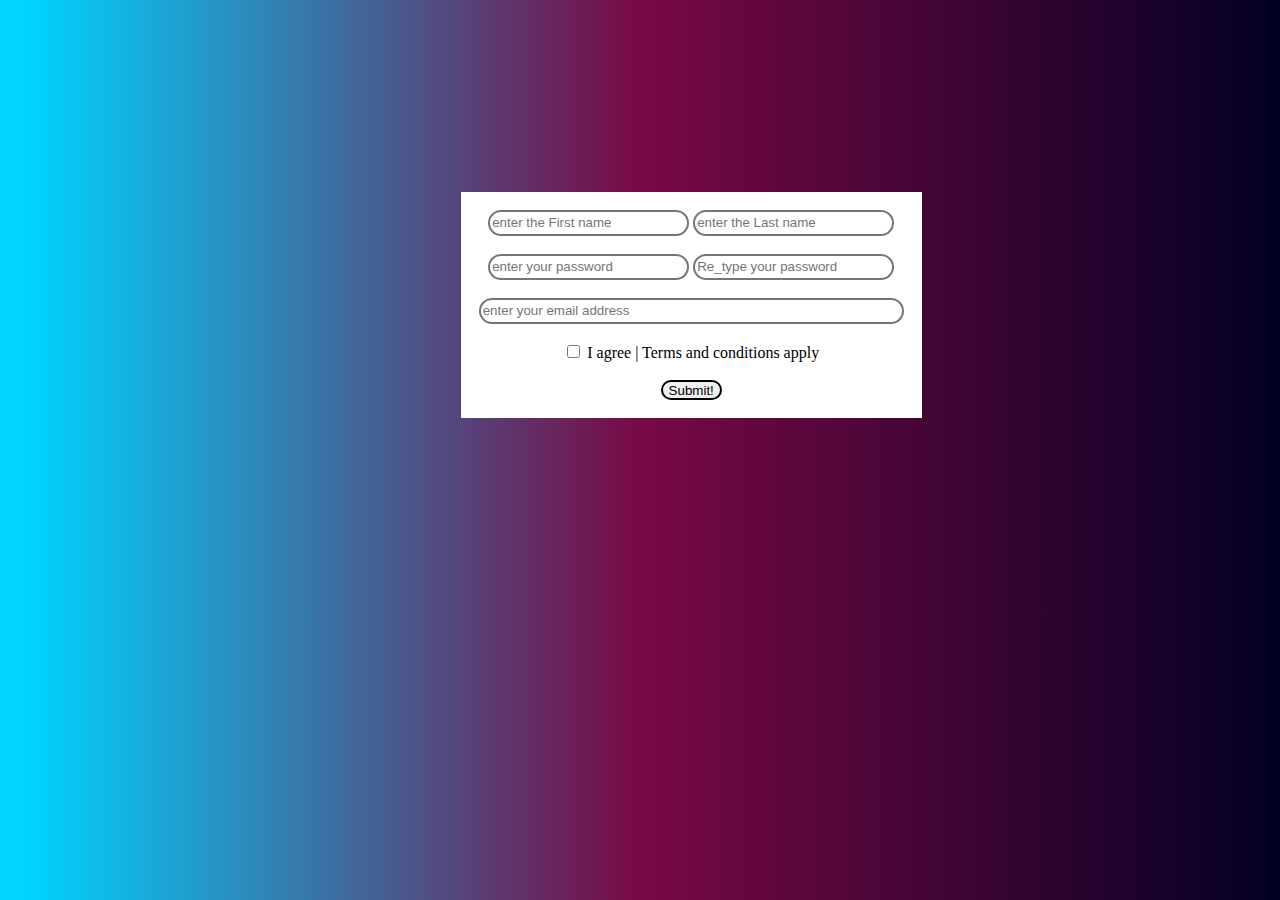
<file: index.html>
<!DOCTYPE html>
<html lang="en"><head>
<meta charset="utf-8">
<title>JavaScript Validation Form</title>
<meta name="keywords" content="example, JavaScript Form Validation, Sample registration form" />
<meta name="description" content="This document is an example of JavaScript Form Validation using a sample registration form. " />
<link rel='stylesheet' href='style.css' type='text/css' />
</head>

<body>
    <div class="container">
        <form name="myform"  onsubmit="return formValidation();">   
            <input type="text" name="FirstName" size="22" placeholder="enter the First name">
            <input type="text" name="LastName" size="22" placeholder="enter the Last name">

            <br><br> 
            <input type="text" name="Password" size="22" placeholder="enter your password">
            <input type="text" name="Re_Password" size="22" placeholder="Re_type your password"><br><br>
            <input type="text" name="email" size="50" placeholder="enter your email address"><br/><br>   
            <input type="checkbox" name="MyCheckbox" id="c_box"> <label>I agree | Terms and conditions apply</label><br><br>
            <input type="submit" value="Submit!" onclick="send" formaction="sbm.html">
        
        </form> 
 

            <script>  
                function formValidation()  
                    {  
                // Logic for FirstName---------------------------------->
                        const f_name = document.myform.FirstName.value;
                            if( f_name == null || f_name == ""){
                                alert("enter your first name")
                                return false;
                            }
                // Logic for LastName------------------------------------>
                        const l_name = document.myform.LastName.value;
                            if(l_name == null || l_name == ""){
                                alert("must enter last name")
                                return false;
                                
                            }  
                // Logic for Password------------------------------------->
                        const pwd = document.myform.Password.value;  
                        
                            if(pwd.length<6){  
                            alert("Enter your Password and must be at least 6 characters long.");  
                                return false;  
                            } 
                // Logic for Re_type Password------------------------------>
                        const re_pwd = document.myform.Re_Password.value;
                            if(pwd !=re_pwd){
                                alert("Re type password  and Both password must be same ");
                            return false;
                            }
                // Logic for Mail----------------------------------------->
                        const mail = document.myform.email.value;  
                        const atposition = mail.indexOf("@");  
                        const dotposition = mail.lastIndexOf(".");  
                            if (atposition<1 || dotposition<atposition+2 || dotposition+2>=mail.length){  
                                alert("Please enter a valid e-mail address \n atpostion:"+atposition+"\n dotposition:"+dotposition);  
                            return false;  
                            }  
                // Logic for Checkbox----------------------------------->
                        const cl=document.myform.MyCheckbox;
                            if (cl.checked == false) 
                                {
                                    alert ('Click accept and terms and conditions');
                            return false;
                            } 
                            else {    
                            return true;
                            }
                    }
                  
                function send(){
                    alert('submitted sccessfully')
                }    
                    
            </script> 
    </div> 
    
</body>
</html>
</file>
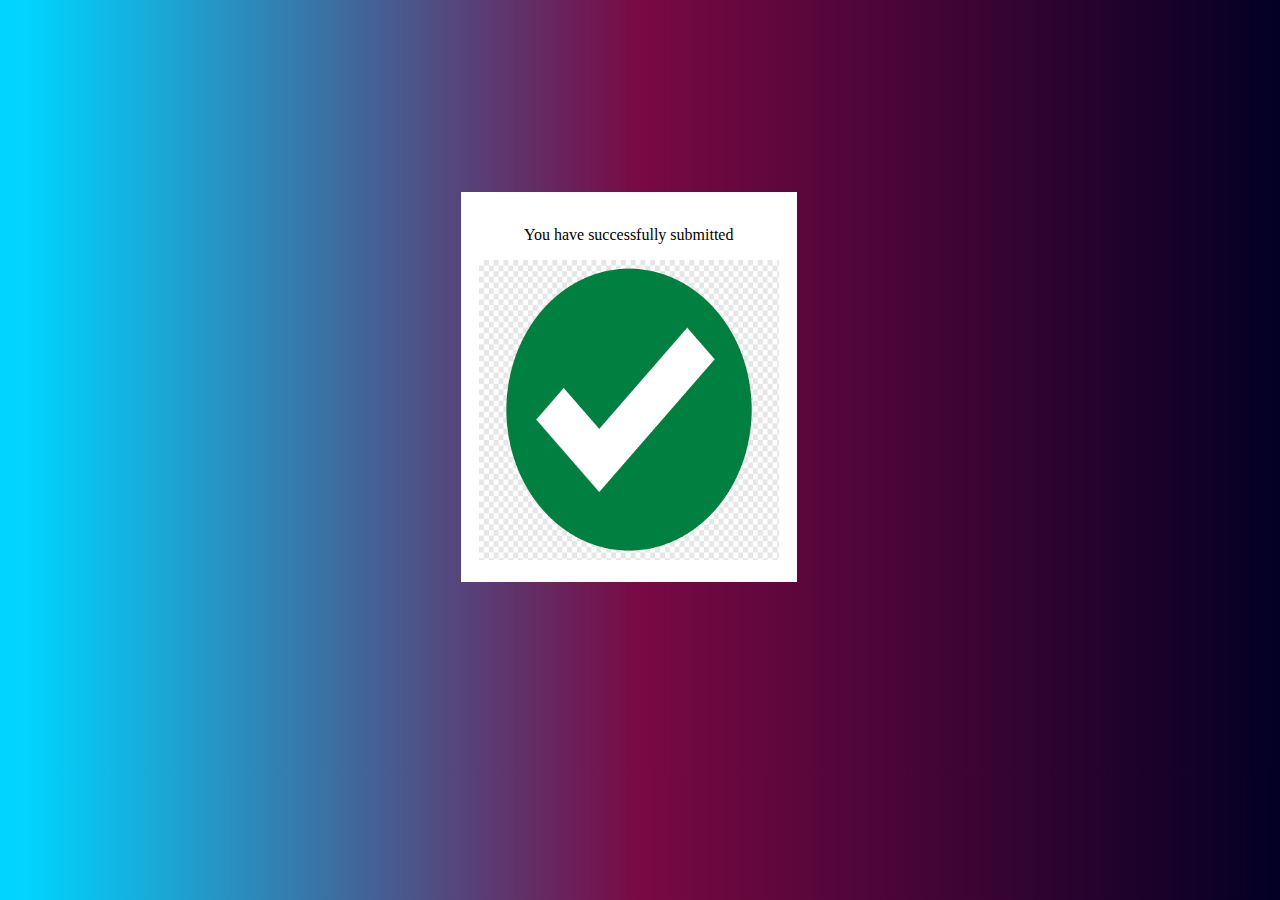
<file: sbm.html>
<!DOCTYPE html>
<html lang="en">
<head>
    <meta charset="UTF-8">
    <meta http-equiv="X-UA-Compatible" content="IE=edge">
    <meta name="viewport" content="width=device-width, initial-scale=1.0">
    <title>Document</title>
    <link rel="stylesheet" href="style.css">
</head>
<body>
    <div class="container">
    <p>You have successfully submitted</p>
    <img src="images/vv.png" alt="">
</div>
    
</body>
</html>
</file>
<file: style.css>
body{
    background: rgb(0,212,255);
background: linear-gradient(90deg, rgba(0,212,255,1) 2%, rgba(121,9,68,1) 50%, rgba(2,0,36,1) 100%);
    margin: 15%;
}
.container{
    width: fit-content;
    background-color: white;
    text-align: center;
    align-items: center;
    padding: 2%;
    margin-left: 30%;
    /* border: 1px solid black; */
}
input{
    border-style: double;
    border-radius: 20px;
    height: 20px;
}
input:hover{
    opacity: .7;
    background-color:deepskyblue;
    /* transition: .9s; */
    color:black;
}
#c_box{
    
    height: 1em;
}

img{
    width: 300px;
    height: 300px;
}
</file>
